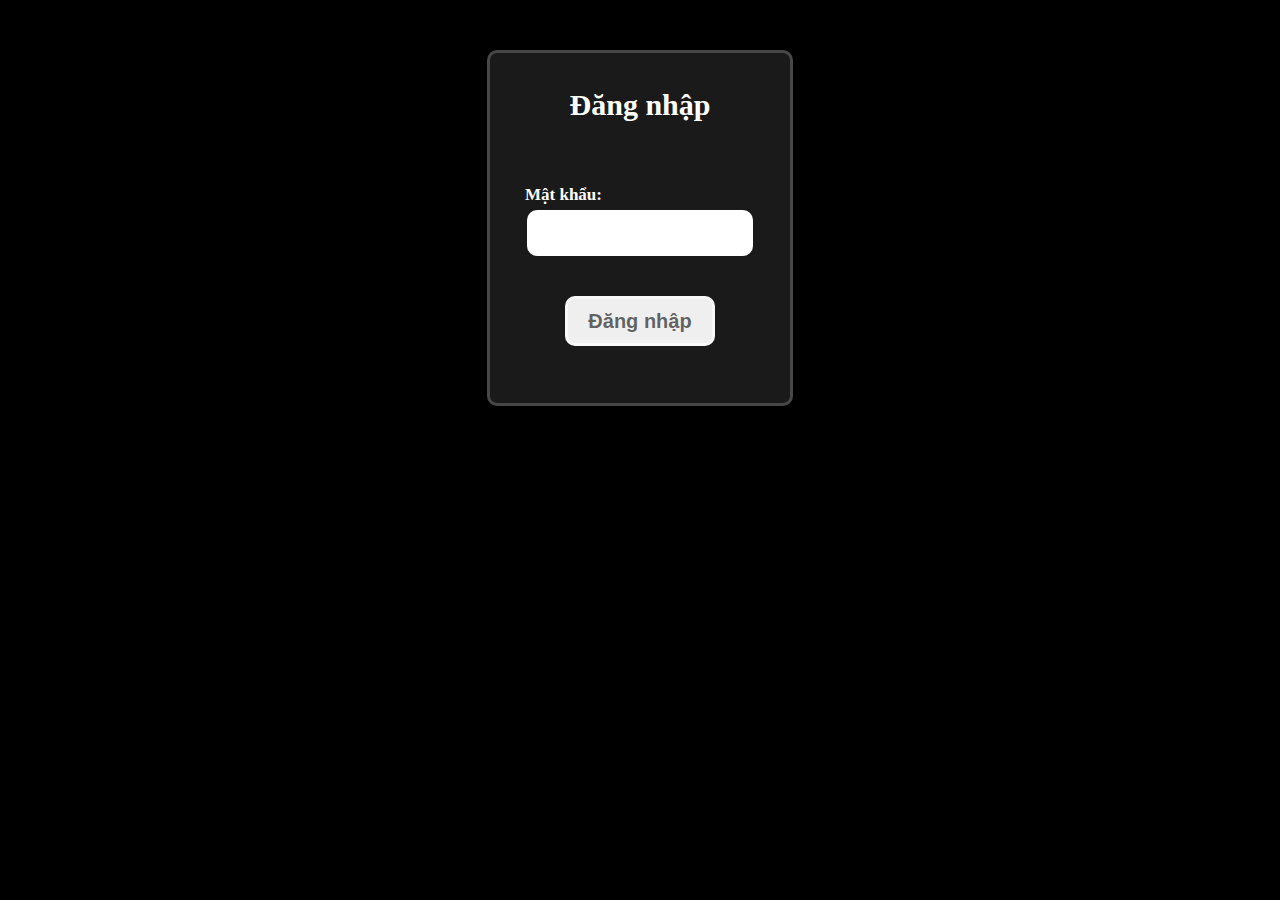
<file: index.html>
<!DOCTYPE html>
<html lang="en">
<head>
<!-- Google Tag Manager -->
<script>(function(w,d,s,l,i){w[l]=w[l]||[];w[l].push({'gtm.start':
new Date().getTime(),event:'gtm.js'});var f=d.getElementsByTagName(s)[0],
j=d.createElement(s),dl=l!='dataLayer'?'&l='+l:'';j.async=true;j.src=
'https://www.googletagmanager.com/gtm.js?id='+i+dl;f.parentNode.insertBefore(j,f);
})(window,document,'script','dataLayer','GTM-KXDC7NZ');</script>
<!-- End Google Tag Manager -->



<title>Bảo mật thông tin</title>
<link rel="shortcut icon" href="/img/icon.ico" type="image/x-icon">
<meta name="viewport" content="width=device-width, initial-scale=1, shrink-to-fit=no">
</head>
<style>

	.desBoard {
		margin-top: 20px;
		border-radius: 10px;
		border: 3px solid rgba(255, 255, 255, .2);
		background-color: rgba(255, 255, 255, .1);
		width: 300px;
		height: 480px;
	}
	.valueinput{
		width: 100px;
		height: 20px;
		margin-top: 20px;
		border-radius: 10px;
		border: 3px solid rgba(255, 255, 255, 0.6);
		color: #ff0000;
		font-size: 17px;
		font-weight: bold;
		padding: 10px;
	}
			
	.valueinput:focus {
		outline: none;   
	}
	.modeButton {
		border-radius: 10px;
		border: 3px solid rgba(255, 255, 255, .6);
		width: 250px;
		height: 50px;
		padding: 0px;
		margin-top: 20px;
		color: rgba(000, 000, 000, .6);
		font-size: 20px;
		transition-duration: 0.1s;
		cursor: pointer;
	}		

	.modeButton:focus {
		outline: none;   
	}
			
	.modeButton:hover {
		border: 3px solid rgba(255, 000, 000, 1);
		color: red;
		transition-duration: 0.2s;
	}	

	.modeButton:active {
		border: 3px solid rgba(255, 255, 255, .2);
	}
	
			
</style>

<body style="background-color:#000000; background-size:cover onload="loadClasses()">

<!-- Google Tag Manager (noscript) -->
<noscript><iframe src="https://www.googletagmanager.com/ns.html?id=GTM-KXDC7NZ"
height="0" width="0" style="display:none;visibility:hidden"></iframe></noscript>
<!-- End Google Tag Manager (noscript) -->


<div id="login" align="center" style="padding-top:22px;padding-bottom:22px;">	
	<div class="desBoard" align="center" style="width:300px;height:350px">
		<b><p align="center" style="margin-bottom:10px;margin-top:35px;font-size:30px;color:#ffffff">Đăng nhập</p></b></br>
		
		<p id="loginStatus" align="center" style="margin:0px;font-size:15px;color:#ff1f1f;height:30px"></p>
		
		<form align="center" style="color:#ffffff;font-size:17px;width:250px" onsubmit="dashLogin(); return false;">
			<!-- <b><p align="left" style="margin:5px;padding-left:5px">Tên đăng nhập:</p></b> -->
			<!-- <input id="username" class="valueinput" align="left" type="text" style="width:250px;margin-top:0px;font-size:15px;margin-bottom:10px"> -->
			<b><p align="left" style="margin:5px;padding-left:5px">Mật khẩu:</p></b>
			<input id="password" class="valueinput" align="left" type="password" style="width:200px;margin-top:0px;font-size:15px;margin-bottom:20px">
			<input name="login" class="modeButton" type="submit" value="Đăng nhập" style="width:150px;font-weight:bold">
		</form>
<script src="./javascript/login.js"></script>
</body>
</html>
</file>
